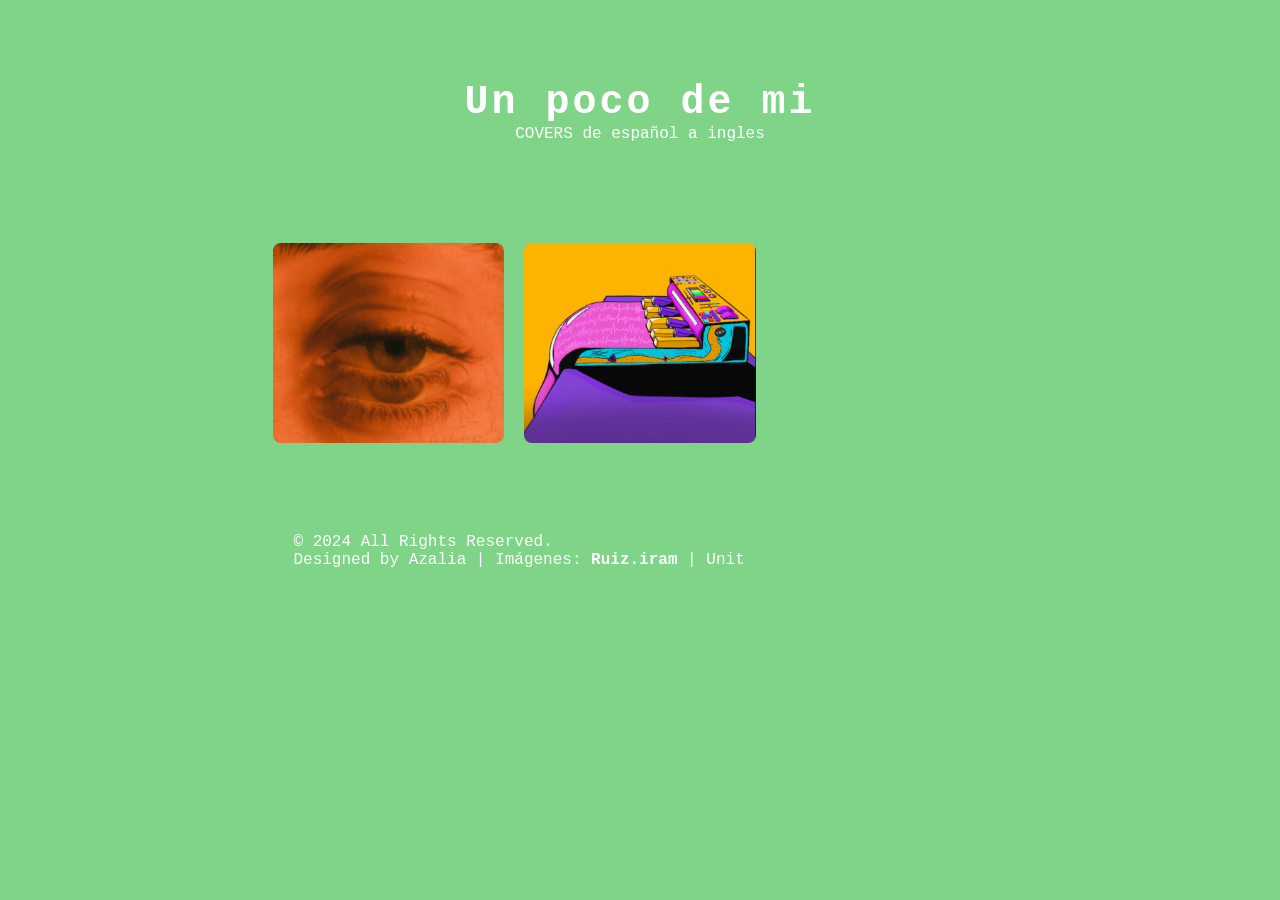
<file: Pages/cancion.html>
<!DOCTYPE html>
<html lang="es">
<head>
    <meta charset="UTF-8">
    <meta name="viewport" content="width=device-width, initial-scale=1.0">
    <title>Mi Galería de Canciones</title>
    <style>
        * {
            margin: 0;
            padding: 0;
            box-sizing: border-box;
            font-family: 'Courier New', monospace;
        }
        
        body {
            background-color: #7FD488;
            color: white;
            display: flex;
            flex-direction: column;
            min-height: 100vh;
            overflow-x: hidden;
        }
        
        header {
            text-align: center;
            padding: 80px 0;
        }
        
        h1 {
            font-size: 2.5rem;
            letter-spacing: 3px;
        }
        
        .container {
            display: flex;
            flex-wrap: wrap;
            gap: 20px;
            padding: 20px;
            max-width: 1200px;
            margin: 0 auto;
        }
        
        .gallery {
            flex: 1;
            display: grid;
            grid-template-columns: repeat(auto-fill, minmax(200px, 1fr));
            grid-gap: 20px;
        }
        
        .song-card {
            position: relative;
            overflow: hidden;
            height: 200px;
            border-radius: 8px;
            cursor: pointer;
            transition: transform 0.3s ease;
        }
        
        .song-card:hover {
            transform: scale(1.03);
        }
        
        .song-card img {
            width: 100%;
            height: 100%;
            object-fit: cover;
            transition: filter 0.3s ease;
        }
        
        .song-card:hover img {
            filter: brightness(70%);
        }
        
        .song-title {
            position: absolute;
            bottom: 0;
            left: 0;
            width: 100%;
            background-color: rgba(0, 0, 0, 0.7);
            padding: 10px;
            transform: translateY(100%);
            transition: transform 0.3s ease;
            text-align: center;
        }
        
        .song-card:hover .song-title {
            transform: translateY(0);
        }
        
        .lyrics-container {
            flex: 1;
            min-width: 300px;
            padding: 20px;
            background-color: rgba(0, 0, 0, 0.2);
            border-radius: 8px;
            display: none;
        }
        
        .lyrics-container.active {
            display: block;
        }
        
        .lyrics {
            white-space: pre-line;
            line-height: 1.6;
            margin-bottom: 20px;
        }
        
        .youtube-link {
            display: inline-block;
            background-color: #FF0000;
            color: white;
            padding: 10px 15px;
            text-decoration: none;
            border-radius: 4px;
            font-weight: bold;
            margin-top: 15px;
        }
        
        .youtube-link:hover {
            background-color: #CC0000;
        }
        
        footer {
            text-align: center;
            padding: 20px;
            margin-top: auto;
            font-size: 0.9rem;
        }
        
        .credits {
            display: flex;
            justify-content: space-between;
            max-width: 600px;
            margin: 0 auto;
        }
        
        @media (max-width: 768px) {
            .container {
                flex-direction: column;
            }
            
            .gallery {
                grid-template-columns: repeat(auto-fill, minmax(150px, 1fr));
            }
            
            .credits {
                flex-direction: column;
                gap: 10px;
            }
        }

        #fh5co-footer {
            padding: 50px 0;
            float: left;
            width: 100%;
            }
        #fh5co-footer p:last-child {
            margin-bottom: 0;
            }
    </style>
</head>
<body>
    <header>
        <h1>Un poco de mi</h1>
        <p> COVERS de español a ingles</p>
    </header>
    
    <div class="container">
        <div class="gallery">
            <!-- Canción 1 -->
            <div class="song-card" data-song="cancion1">
                <img src="../images/musica.png" alt="Canción 1">
                <div class="song-title">Eyes</div>
            </div>
            
            <!-- Canción 2 -->
            <div class="song-card" data-song="cancion2">
                <img src="../images/mienteme.png" alt="Canción 2">
                <div class="song-title">LIE TO ME 
                    (En proceso)
                </div>
            </div>
            
            <!-- Canción 3
            <div class="song-card" data-song="cancion3">
                <img src="/api/placeholder/400/320" alt="Canción 3">
                <div class="song-title">Obsesión</div>
            </div>
            
            <!-- Canción 4 
            <div class="song-card" data-song="cancion4">
                <img src="/api/placeholder/400/320" alt="Canción 4">
                <div class="song-title">Atardecer</div>
            </div>
        </div> -- Fin de la galería -->

        
        <div class="lyrics-container" id="lyrics-display">
            <h2 id="song-title-display"></h2>
            <div class="lyrics" id="lyrics-text"></div>
            <a href="#" class="youtube-link" id="youtube-link" target="_blank">Ver en YouTube</a>
        </div>
    </div>
    
    <div id="fh5co-footer">
        <div class="container">
            <div class="row">
                <div class="col-md-12 text-center">
                    <p>&copy; 2024 All Rights Reserved. <br>
                    Designed by <a href="#" target="_blank" style="text-decoration: none; color: inherit;">Azalia</a> | 
                    Imágenes: <span style="font-weight: bold;">Ruiz.iram</span> | 
                    <a href="#" target="_blank" style="text-decoration: none; color: inherit;">Unit</a>
                    </p>
                </div>
            </div>
        </div>
    </div>
    
    
    <script>
        const songDatabase = {
            cancion1: {
    title: "EYES - Montufar",
    lyrics: `The Are Things That I Like About You
Like The Essence of Your World
And The Little Confusion
That Stop Me and Tocks Me 
I don’t know why you’re leaving
I Know, I’m Just Your Friend
I Like, having You Here
By, My Side For a Moment

Sometimes, I, Feel, Like It erasing You From My Mind
Something, I Don’t, Know, How to
How To Look You In Your Eyes
When They Make Me Feel So Much
Something that you love to do

There Are Things That I Don’t Know About You 
That I Need To Discover
Tear Out My Heart
With The Most, Eternal Secret
I Would Like to Know You More
But You Always Walk Away
I’ve Gotten Used To It
To The Way You Are

We Ignore Each Other and Talk From Monday to Sunday
Tell Me Where You Go, To Go, With You
And Then You Go`,
    youtubeLink: "https://www.youtube.com/watch?v=ejemplo1"
},

            cancion2: {
                title: "LIE TO ME - Glass",
                lyrics: ``,
                youtubeLink: "https://www.youtube.com/watch?v=ejemplo2"
            },
        };

        // Seleccionar elementos
        const songCards = document.querySelectorAll('.song-card');
        const lyricsContainer = document.getElementById('lyrics-display');
        const songTitleDisplay = document.getElementById('song-title-display');
        const lyricsText = document.getElementById('lyrics-text');
        const youtubeLink = document.getElementById('youtube-link');

        // Añadir eventos a las tarjetas de canciones
        songCards.forEach(card => {
            card.addEventListener('click', () => {
                const songId = card.getAttribute('data-song');
                const song = songDatabase[songId];
                
                // Actualizar contenido
                songTitleDisplay.textContent = song.title;
                lyricsText.textContent = song.lyrics;
                youtubeLink.href = song.youtubeLink;
                
                // Mostrar el contenedor de letras
                lyricsContainer.classList.add('active');
                
                // Scroll suave en dispositivos móviles
                if (window.innerWidth <= 768) {
                    lyricsContainer.scrollIntoView({ behavior: 'smooth' });
                }
            });
        });
    </script>
</body>
</html>
</file>
